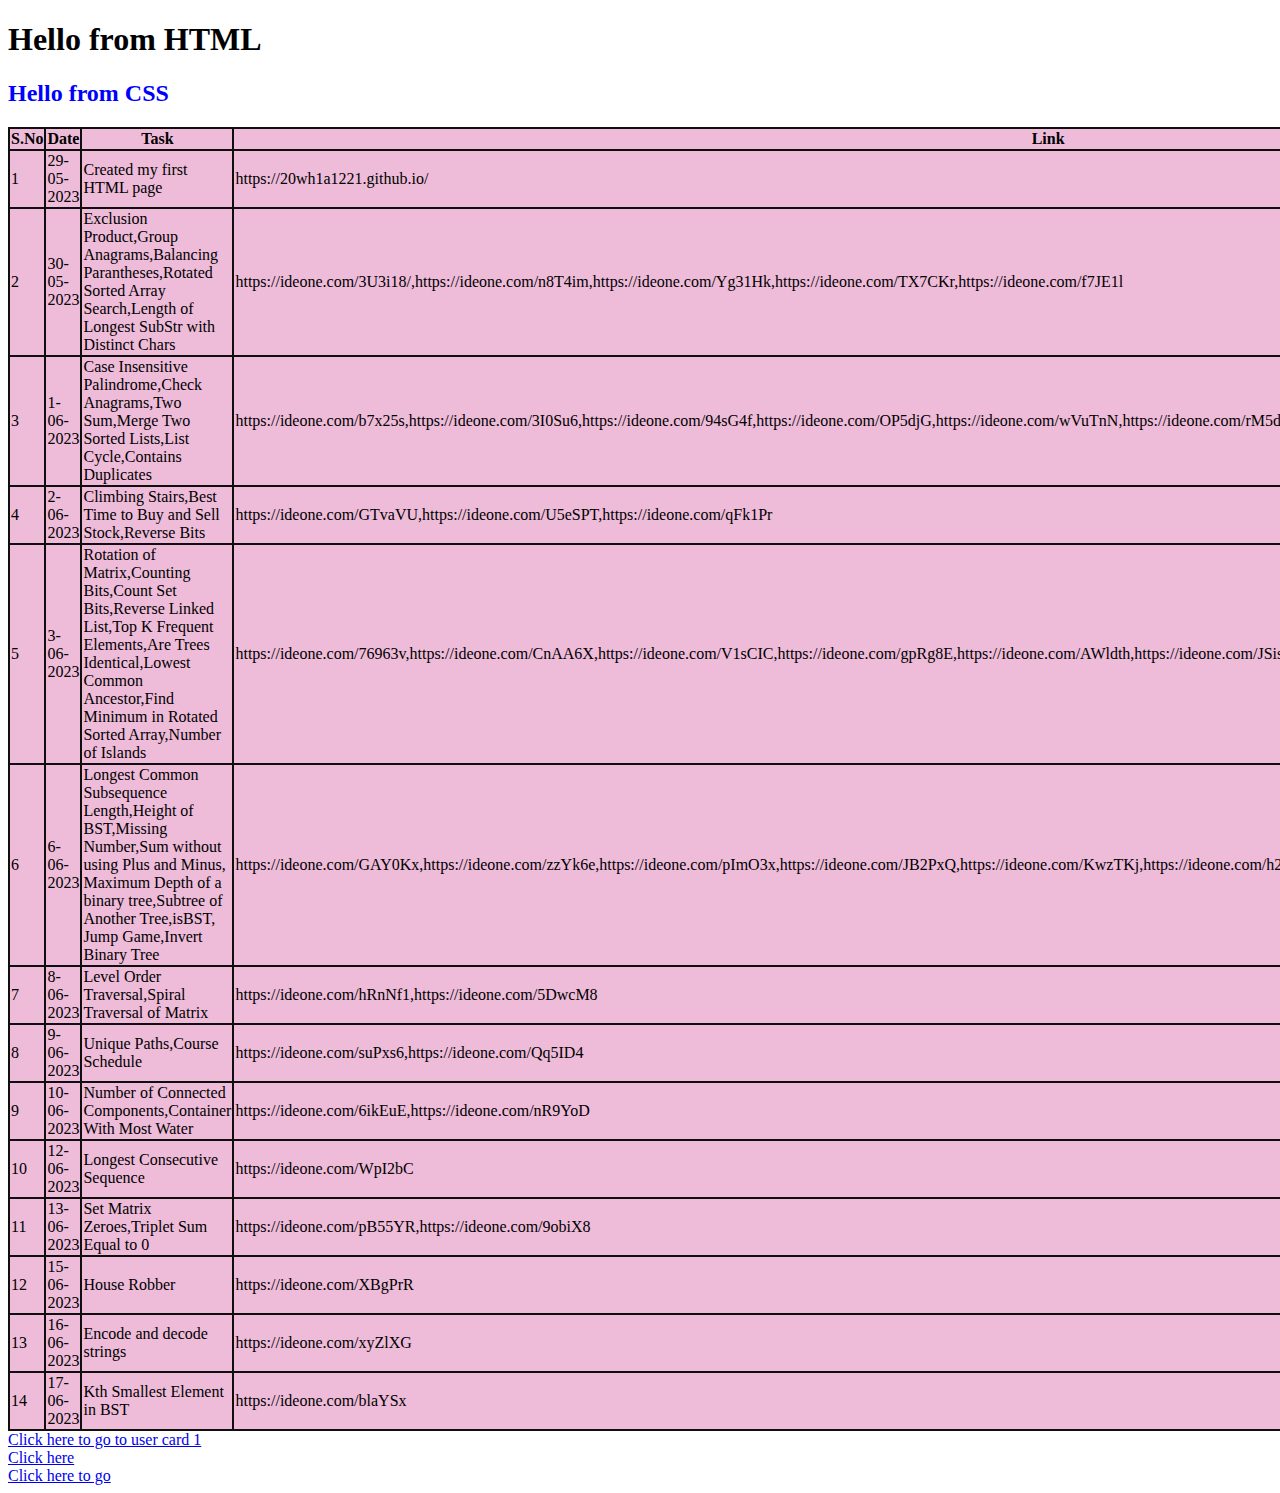
<file: index.html>
<!DOCTYPE html>
<html lang="en">
<head>
    <meta charset="UTF-8">
    <meta http-equiv="X-UA-Compatible" content="IE=edge">
    <meta name="viewport" content="width=device-width, initial-scale=1.0">
    <title>Document</title>
    <link rel="stylesheet" href="site.css">
</head>
<body>
    <h1>Hello from HTML</h1>
    <h2>Hello from CSS</h2>
    <table>
        <tr>
            <th>S.No</th>
            <th>Date</th>
            <th>Task</th>
            <th>Link</th>
            <th>Remarks</th>
        </tr>
        <tr>
            <td>1</td>
            <td>29-05-2023</td>
            <td>Created my first HTML page</td>
            <td>https://20wh1a1221.github.io/</td>
            <td>First task done</td>
        </tr>
        <tr>
            <td>2</td>
            <td>30-05-2023</td>
            <td>Exclusion Product,Group Anagrams,Balancing Parantheses,Rotated Sorted Array Search,Length of Longest SubStr with Distinct Chars</td>
            <td>https://ideone.com/3U3i18/,https://ideone.com/n8T4im,https://ideone.com/Yg31Hk,https://ideone.com/TX7CKr,https://ideone.com/f7JE1l</td>
            <td>Second task done</td>
        </tr>
        <tr>
            <td>3</td>
            <td>1-06-2023</td>
            <td>Case Insensitive Palindrome,Check Anagrams,Two Sum,Merge Two Sorted Lists,List Cycle,Contains Duplicates</td>
            <td>https://ideone.com/b7x25s,https://ideone.com/3I0Su6,https://ideone.com/94sG4f,https://ideone.com/OP5djG,https://ideone.com/wVuTnN,https://ideone.com/rM5dUX</td>
            <td>Third task done</td>
        </tr>
        <tr>
            <td>4</td>
            <td>2-06-2023</td>
            <td>Climbing Stairs,Best Time to Buy and Sell Stock,Reverse Bits</td>
            <td>https://ideone.com/GTvaVU,https://ideone.com/U5eSPT,https://ideone.com/qFk1Pr</td>
            <td>Fourth task done</td>
        </tr>
        <tr>
            <td>5</td>
            <td>3-06-2023</td>
            <td>Rotation of Matrix,Counting Bits,Count Set Bits,Reverse Linked List,Top K Frequent Elements,Are Trees Identical,Lowest Common Ancestor,Find Minimum in Rotated Sorted Array,Number of Islands</td>
            <td>https://ideone.com/76963v,https://ideone.com/CnAA6X,https://ideone.com/V1sCIC,https://ideone.com/gpRg8E,https://ideone.com/AWldth,https://ideone.com/JSisqm,https://ideone.com/fEymDj,https://ideone.com/m5t4jh,https://ideone.com/6CfsVW</td>
            <td>Fifth task done</td>
        </tr>
        <tr>
            <td>6</td>
            <td>6-06-2023</td>
            <td>Longest Common Subsequence Length,Height of BST,Missing Number,Sum without using Plus and Minus, Maximum Depth of a binary tree,Subtree of Another Tree,isBST, Jump Game,Invert Binary Tree</td>
            <td>https://ideone.com/GAY0Kx,https://ideone.com/zzYk6e,https://ideone.com/pImO3x,https://ideone.com/JB2PxQ,https://ideone.com/KwzTKj,https://ideone.com/h2myHL,https://ideone.com/gTpZEi,https://ideone.com/z8twwi,https://ideone.com/nuKYbX</td>
            <td>Sixth task done</td>
        </tr>
        <tr>
            <td>7</td>
            <td>8-06-2023</td>
            <td>Level Order Traversal,Spiral Traversal of Matrix</td>
            <td>https://ideone.com/hRnNf1,https://ideone.com/5DwcM8</td>
            <td>Seventh task done</td>
        </tr>
        <tr>
            <td>8</td>
            <td>9-06-2023</td>
            <td>Unique Paths,Course Schedule</td>
            <td>https://ideone.com/suPxs6,https://ideone.com/Qq5ID4</td>
            <td>eighth task done</td>
        </tr>
        <tr>
            <td>9</td>
            <td>10-06-2023</td>
            <td>Number of Connected Components,Container With Most Water</td>
            <td>https://ideone.com/6ikEuE,https://ideone.com/nR9YoD</td>
            <td>ninth task done</td>
        </tr>
        <tr>
            <td>10</td>
            <td>12-06-2023</td>
            <td>Longest Consecutive Sequence</td>
            <td>https://ideone.com/WpI2bC</td>
            <td>tenth task done</td>
        </tr>
        <tr>
            <td>11</td>
            <td>13-06-2023</td>
            <td> Set Matrix Zeroes,Triplet Sum Equal to 0</td>
            <td>https://ideone.com/pB55YR,https://ideone.com/9obiX8</td>
            <td>eleventh task done</td>
        </tr>
        <tr>
            <td>12</td>
            <td>15-06-2023</td>
            <td>House Robber</td>
            <td>https://ideone.com/XBgPrR</td>
            <td>12th task done</td>
        </tr>
        <tr>
            <td>13</td>
            <td>16-06-2023</td>
            <td>Encode and decode strings</td>
            <td>https://ideone.com/xyZlXG</td>
            <td>13th task done</td>
        </tr>
        <tr>
            <td>14</td>
            <td>17-06-2023</td>
            <td>Kth Smallest Element in BST</td>
            <td>https://ideone.com/blaYSx</td>
            <td>14th task done</td>
        </tr>

    </table>
   
    <script src="site.js"></script>
    <a href="usercard.html">Click here to go to user card 1<br></a>
    <a href="usercard2.html">Click here<br></a>
    <a href="usercard3.html">Click here to go<br></a>
    

</body>
</html>
</file>
<file: site.css>
h2 {
    color:blue;
}
table, th, td {
    border: 2px solid rgb(15, 15, 15);
    border-collapse: collapse;
    border-spacing: 30px;
  }
  th, td {
    background-color: #eebbd9;
  }
</file>
